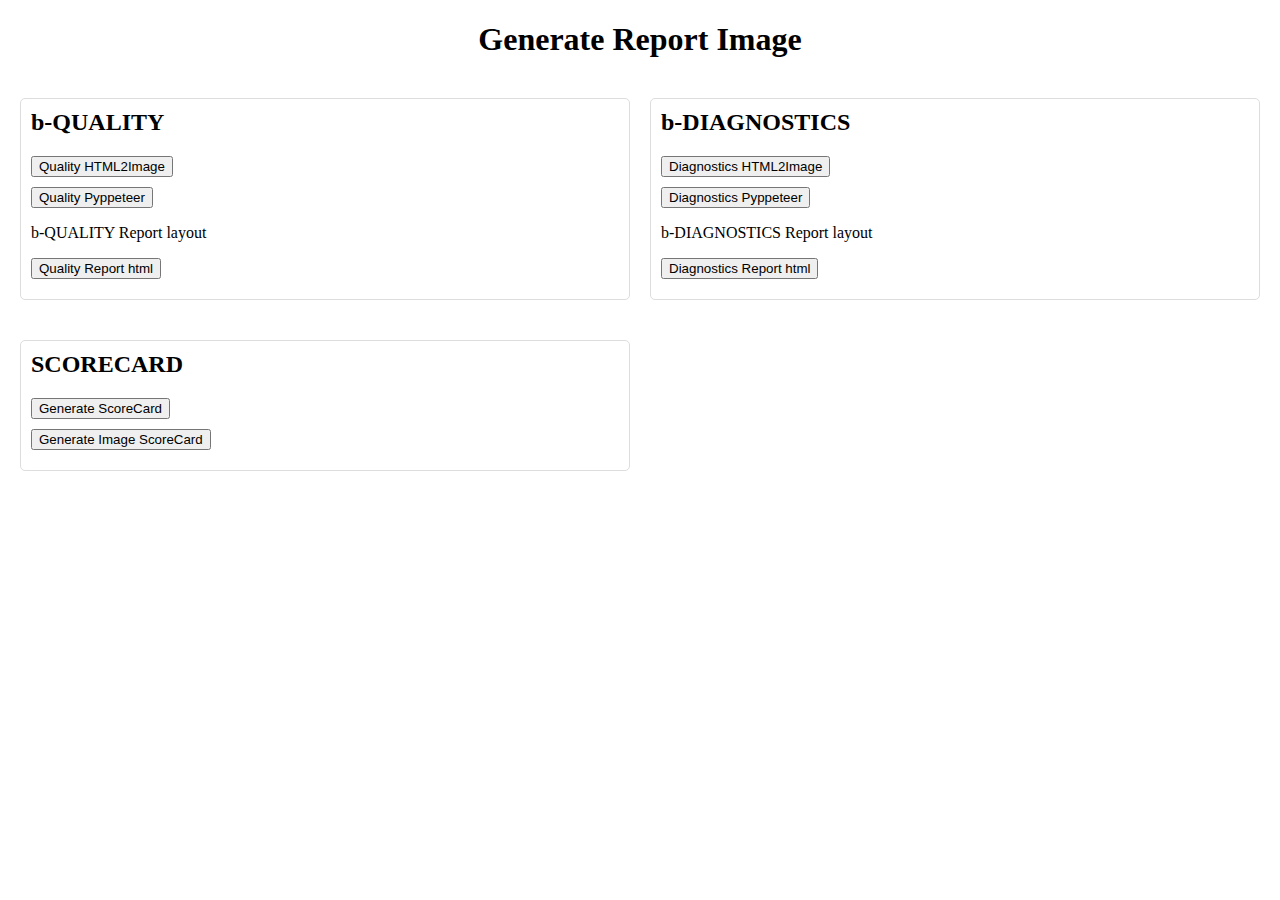
<file: templates/index.html>
<!DOCTYPE html>
<html lang="en">

<head>
    <meta charset="UTF-8">
    <meta name="viewport" content="width=device-width, initial-scale=1.0">
    <title>Generate Report</title>
    <style>
        body {
            margin: 0;
            padding: 0;
        }

        h1 {
            text-align: center;
            margin-bottom: 20px;
        }
        .container {
            display: grid;
            grid-template-columns: 1fr 1fr;
            gap: 20px;
            padding: 20px;
        }
        .column {
            padding: 10px;
            border: 1px solid #ddd;
            border-radius: 5px;
        }
        h2 {
            margin-top: 0;
        }

        button {
            display: block;
            margin: 10px 0;
        }
    </style>
</head>

<body>
    <h1>Generate Report Image</h1>

    <div class="container">
        <!-- Quality Section -->
        <div class="column">
            <h2>b-QUALITY</h2>
            <!-- HTML2Image -->
            <form action="/html-2-img-html-to-image" method="get">
                <button type="submit">Quality HTML2Image</button>
            </form>
            <!-- Pyppeteer -->
            <form action="/pyppeteer-html-to-image" method="get">
                <input type="hidden" name="report_type" value="quality">
                <button type="submit">Quality Pyppeteer</button>
            </form>
            <p>b-QUALITY Report layout</p>
            <!-- Report html -->
            <form action="/report" target="_blank">
                <button type="submit">Quality Report html</button>
            </form>
        </div>

        <!-- Diagnostics Section -->
        <div class="column">
            <h2>b-DIAGNOSTICS</h2>
            <!-- HTML2Image -->
            <form action="/html-2-img-diagnostics" method="get">
                <button type="submit">Diagnostics HTML2Image</button>
            </form>
            <!-- Pyppeteer -->
            <form action="/pyppeteer-html-to-image" method="get">
                <input type="hidden" name="report_type" value="diagnostics">
                <button type="submit">Diagnostics Pyppeteer</button>
            </form>
            <p>b-DIAGNOSTICS Report layout</p>
            <!-- Report html -->
            <form action="/diagnostics-report" target="_blank">
                <button type="submit">Diagnostics Report html</button>
            </form>
        </div>
    </div>


    <div class="container">
        <div class="column">
            <h2>SCORECARD</h2>
            <form action="/score-card" method="get">
                <button type="submit">Generate ScoreCard</button>
            </form>

            <form action="/pyppeteer-scorecard" method="get">
                <button type="submit">Generate Image ScoreCard</button>
            </form>
        </div>
    </div>

</body>

</html>
</file>
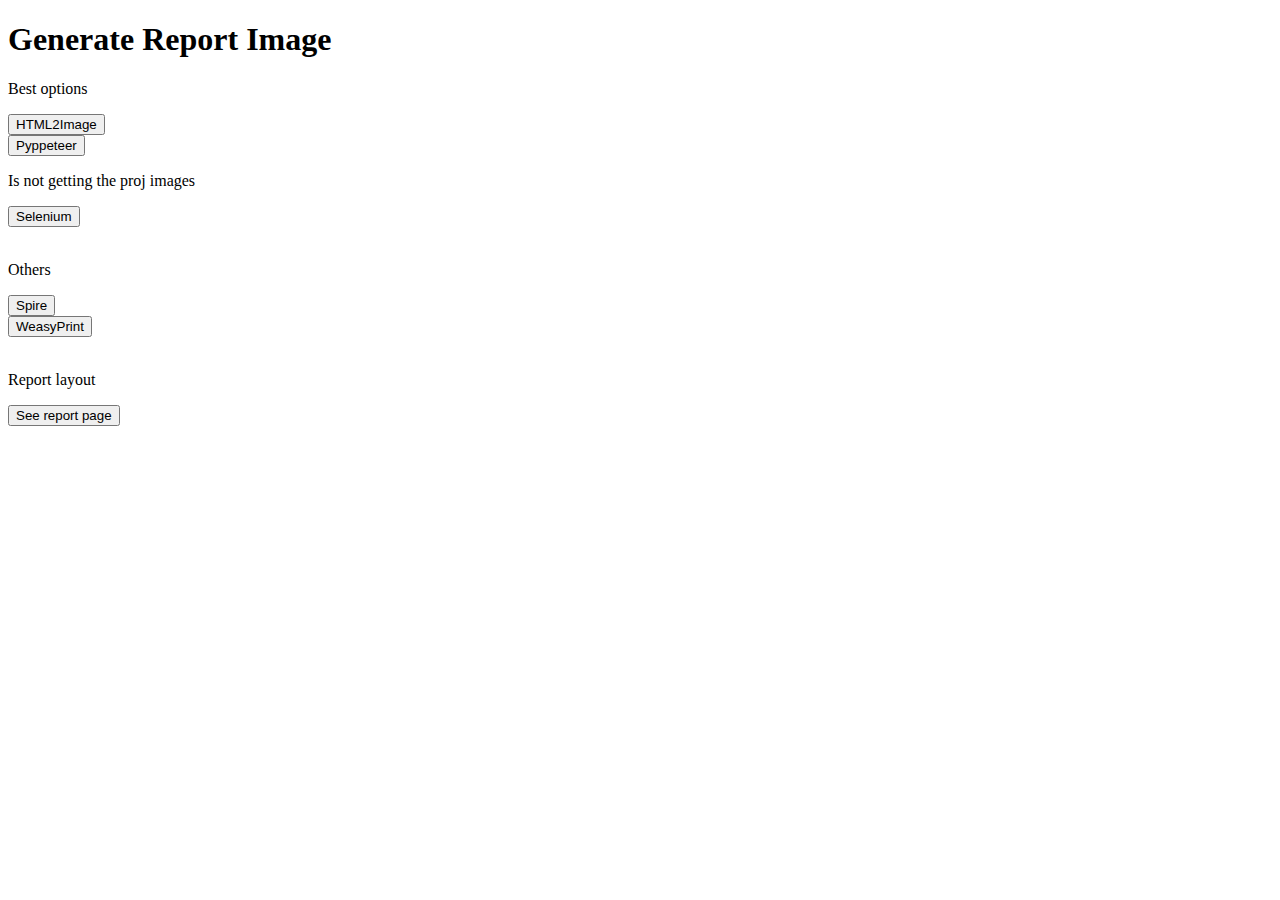
<file: backupFiles/index copy.html>
<!DOCTYPE html>
<html lang="en">

<head>
    <meta charset="UTF-8">
    <meta name="viewport" content="width=device-width, initial-scale=1.0">
    <title>Generate Report</title>
</head>

<body>
    <h1>Generate Report Image</h1>

    <p>Best options</p>
    <!-- HTML2Image -->
    <form action="/html-2-img-html-to-image" method="get">
        <button type="submit">HTML2Image</button>
    </form>


    <!-- Pyppeteer -->
    <form action="/pyppeteer-html-to-image" method="get">
        <button type="submit">Pyppeteer</button>
    </form>


    <!-- Selenium -->
    <p>Is not getting the proj images</p>
    <form action="/selenium-html-to-image" method="get">
        <button type="submit">Selenium</button>
    </form>

    </br>
    <p>Others</p>
    <!-- Spire -->
    <form action="/spire-html-to-image" method="get">
        <button type="submit">Spire</button>
    </form>

    <!-- WeasyPrint -->
    <form action="/weasy-html-to-image" method="get">
        <button type="submit">WeasyPrint</button>
    </form>


    </br>
    <p>Report layout</p>
    <!-- Report html -->
    <form action="/report" target="_blank">
        <button type="submit">See report page</button>
    </form>


</body>

</html>
</file>
